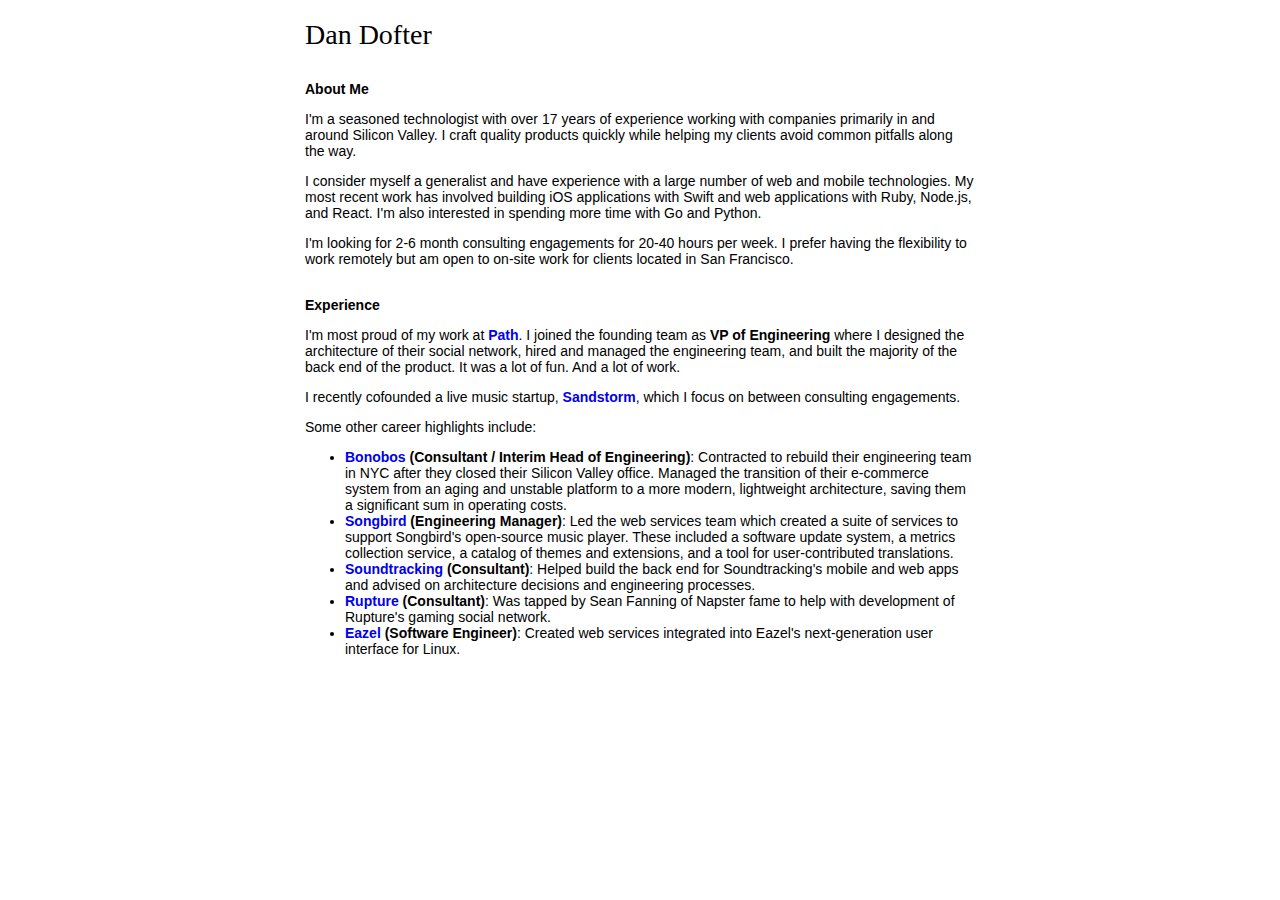
<file: consulting.html>
<!doctype html>
<html>
<head>
  <meta charset="utf-8">
  <meta http-equiv="x-ua-compatible" content="ie=edge">
  <meta name="viewport" content="width=device-width, initial-scale=1">
  <title>Dan Dofter Consulting</title>
  <style>
    body {
      font-family: "Helvetica Neue", Helvetica, Arial, "Droid Sans", sans-serif;
      font-size: 14px;
      max-width: 670px;
      padding-left: 20px;
      padding-right: 20px;
      margin: 0 auto;
    }

    h1 {
      font-family: caecilia,Times,serif;
      font-weight: 400;
    }

    h2 {
      font-size: 14px;
      margin-top: 30px;
    }

    a {
      text-decoration: none;
      font-weight: bold;
    }

    a:hover {
      text-decoration: underline;
    }
  </style>
</head>

<body>
  <h1>Dan Dofter</h1>
  <h2>About Me</h2>
  <p>
    I'm a seasoned technologist with over 17 years of experience working with companies primarily in and around Silicon Valley. I craft quality products quickly while helping my clients avoid common pitfalls along the way.
  </p>
  <p>
    I consider myself a generalist and have experience with a large number of web and mobile technologies. My most recent work has involved building iOS applications with Swift and web applications with Ruby, Node.js, and React. I'm also interested in spending more time with Go and Python.
  </p>
  <p>
    I'm looking for 2-6 month consulting engagements for 20-40 hours per week. I prefer having the flexibility to work remotely but am open to on-site work for clients located in San Francisco.
  </p>

  <h2>Experience</h2>
  <p>
    I'm most proud of my work at <a href="https://path.com/">Path</a>. I joined the founding team as <b>VP of Engineering</b> where I designed the architecture of their social network, hired and managed the engineering team, and built the majority of the back end of the product. It was a lot of fun. And a lot of work.
  </p>
  <p>
    I recently cofounded a live music startup, <a href="https://sandstorm.fm/">Sandstorm</a>, which I focus on between consulting engagements.
  </p>
  <p>
    Some other career highlights include:
  </p>
  <ul>
    <li>
      <a href="https://bonobos.com/">Bonobos</a> <b>(Consultant / Interim Head of Engineering)</b>: Contracted to rebuild their engineering team in NYC after they closed their Silicon Valley office. Managed the transition of their e-commerce system from an aging and unstable platform to a more modern, lightweight architecture, saving them a significant sum in operating costs.
    </li>
    <li>
      <a href="http://getsongbird.net/">Songbird</a> <b>(Engineering Manager)</b>: Led the web services team which created a suite of services to support Songbird's open-source music player. These included a software update system, a metrics collection service, a catalog of themes and extensions, and a tool for user-contributed translations.
    </li>
    <li>
      <a href="http://techcrunch.com/2014/08/04/rhapsody-soundtracking/">Soundtracking</a> <b>(Consultant)</b>: Helped build the back end for Soundtracking's mobile and web apps and  advised on architecture decisions and engineering processes.
    </li>
    <li>
      <a href="https://en.wikipedia.org/wiki/Rupture_(social_networking)">Rupture</a> <b>(Consultant)</b>: Was tapped by Sean Fanning of Napster fame to help with development of Rupture's gaming social network.
    </li>
    <li>
      <a href="https://en.wikipedia.org/wiki/Eazel">Eazel</a> <b>(Software Engineer)</b>: Created web services integrated into Eazel's next-generation user interface for Linux.
    </li>
  </ul>
</body>
</html>
</file>
